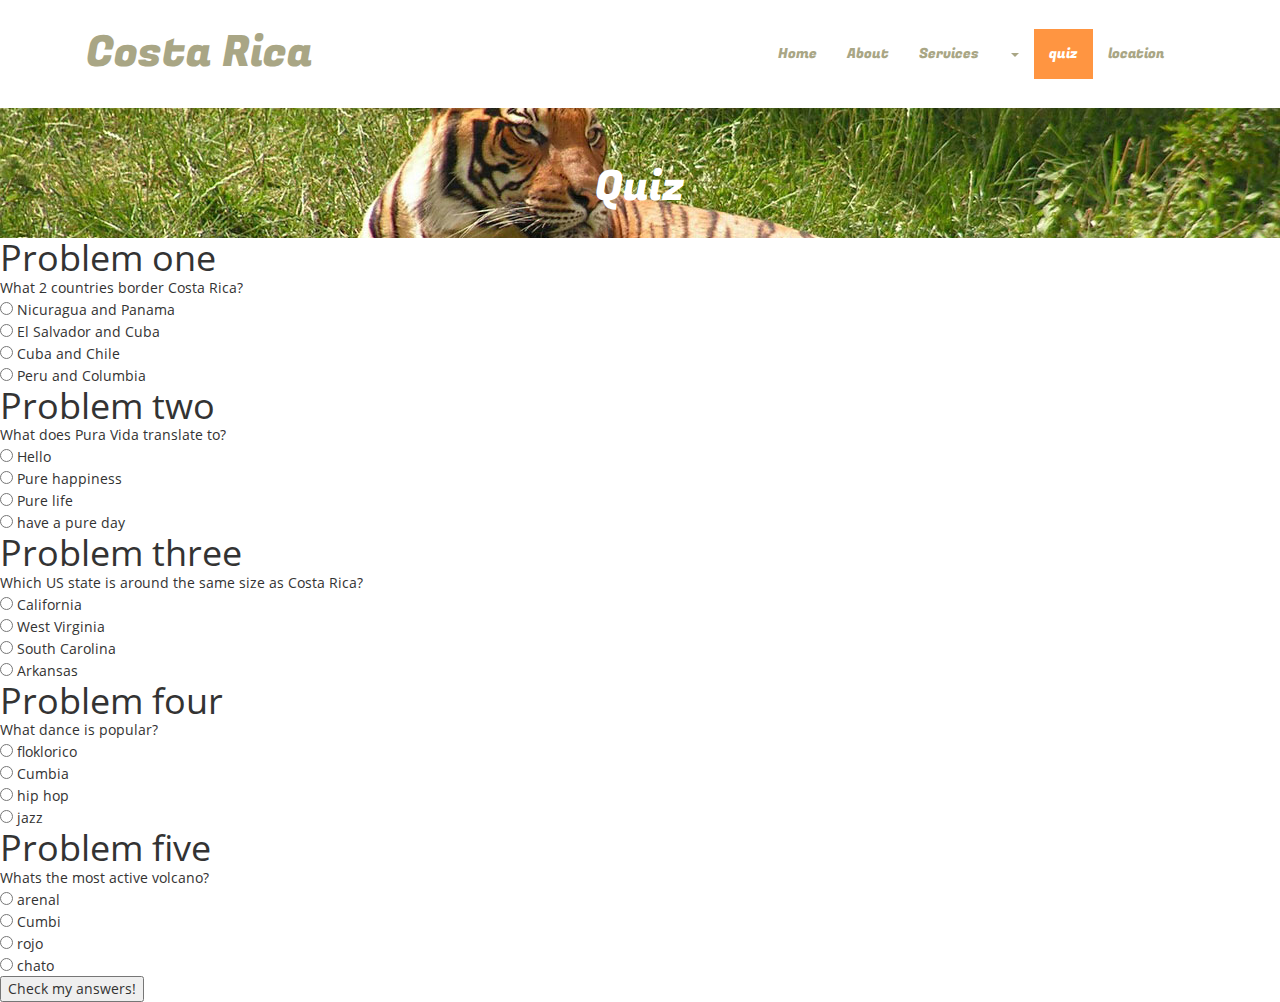
<file: web/codes.html>
<!--
Author: W3layouts
Author URL: http://w3layouts.com
License: Creative Commons Attribution 3.0 Unported
License URL: http://creativecommons.org/licenses/by/3.0/
-->
<!DOCTYPE HTML>
<html>
<head>
<title>Zoo Planet a Animals and Pets category Flat bootstrap Responsive  Website Template | Codes :: w3layouts</title>
<link href="css/bootstrap.css" rel="stylesheet" type="text/css" media="all">
<link href="css/style.css" rel="stylesheet" type="text/css" media="all" />
<meta name="viewport" content="width=device-width, initial-scale=1">
<meta http-equiv="Content-Type" content="text/html; charset=utf-8" />
<meta name="keywords" content="Zoo Planet Responsive web template, Bootstrap Web Templates, Flat Web Templates, Andriod Compatible web template, 
Smartphone Compatible web template, free webdesigns for Nokia, Samsung, LG, SonyErricsson, Motorola web design" />
<script type="application/x-javascript"> addEventListener("load", function() { setTimeout(hideURLbar, 0); }, false); function hideURLbar(){ window.scrollTo(0,1); } </script>
<script src="js/jquery-1.11.1.min.js"></script>
<script src="js/bootstrap.js"></script>
</head>
<body>
		<!--header-->
			<div class="header">
				<div class="container">
					<div class="header-top">
						<nav class="navbar navbar-default">
							<div class="container-fluid">
    <!-- Brand and toggle get grouped for better mobile display -->
								<div class="navbar-header">
									  <button type="button" class="navbar-toggle collapsed" data-toggle="collapse" data-target="#bs-example-navbar-collapse-1" aria-expanded="false">
											<span class="sr-only">Toggle navigation</span>
											<span class="icon-bar"></span>
											<span class="icon-bar"></span>
											<span class="icon-bar"></span>
									  </button>
									<div class="navbar-brand">
										<h1><a href="index.html">costa rica</a></h1>
									</div>
								</div>

    <!-- Collect the nav links, forms, and other content for toggling -->
							<div class="collapse navbar-collapse" id="bs-example-navbar-collapse-1">
							  <ul class="nav navbar-nav">
									<li><a href="index.html">Home <span class="sr-only">(current)</span></a></li>
									<li><a href="about.html">About</a></li>
									<li><a href="services.html">Services</a></li>
									<li class="dropdown">
										<a href="#" class="dropdown-toggle" data-toggle="dropdown" role="button" aria-haspopup="true" aria-expanded="false"> <span class="caret"></span></a>
								<ul class="dropdown-menu">
									<li><a href="gallery.html"></a></li>
									<li><a href="gallery.html"></a></li>
									<li><a href="gallery.html"></a></li>
								</ul>
									</li>
									<li class="active"><a href="codes.html">quiz</a></li>
									<li><a href="contact.html">location</a></li>
								</ul>
							  
							</div><!-- /.navbar-collapse -->
  </div><!-- /.container-fluid -->
						</nav>

					</div>
				</div>
			</div>
		<div class="banner-header">
			<div class="container">
				<h2>Quiz</h2>
			</div>
			</div>

<!--typography-page-->
     <h1>Problem one</h1>
    <p>What 2  countries border Costa Rica?</p>
    <div>
    <input type="radio" name="q1" value="a1"> Nicuragua and Panama <br>
    <input type="radio" name="q1" value="a2"> El Salvador and Cuba <br>
    <input type="radio" name="q1" value="a3"> Cuba and Chile <br>
    <input type="radio" name="q1" value="a4">  Peru and Columbia<br>
  </div>
    <h1>Problem two</h1>
    <p>What does Pura Vida translate to?</p>
    <div>
    <input type="radio" name="q2" value="a1"> Hello <br>
    <input type="radio" name="q2" value="a2"> Pure happiness <br>
    <input type="radio" name="q2" value="a3"> Pure life  <br>
    <input type="radio" name="q2" value="a4"> have a pure day<br>
        <h1>Problem three</h1>
    <p>  Which US state is around the same size as Costa Rica?</p>
        <div>
    <input type="radio" name="q3" value="a1"> California <br>
    <input type="radio" name="q3" value="a2"> West Virginia <br>
    <input type="radio" name="q3" value="a3"> South  Carolina <br>
    <input type="radio" name="q3" value="a4"> Arkansas<br>
  </div>
        <h1>Problem four</h1>
        <p>  What dance is  popular?</p>
        <div>
    <input type="radio" name="q4" value="a1"> floklorico<br>
    <input type="radio" name="q4" value="a2"> Cumbia <br>
    <input type="radio" name="q4" value="a3"> hip hop <br>
    <input type="radio" name="q4" value="a4"> jazz<br>
  </div>
        <h1>Problem five</h1>
                <p>  Whats the most active volcano?</p>
        <div>
    <input type="radio" name="q5" value="a1"> arenal<br>
    <input type="radio" name="q5" value="a2"> Cumbi<br>
    <input type="radio" name="q5" value="a3"> rojo <br>
    <input type="radio" name="q5" value="a4"> chato<br>
  </div>
  </div>
            <button onclick="checkAnswers()">Check my answers!</button>
    <script src="quiz.js"></script>
</file>
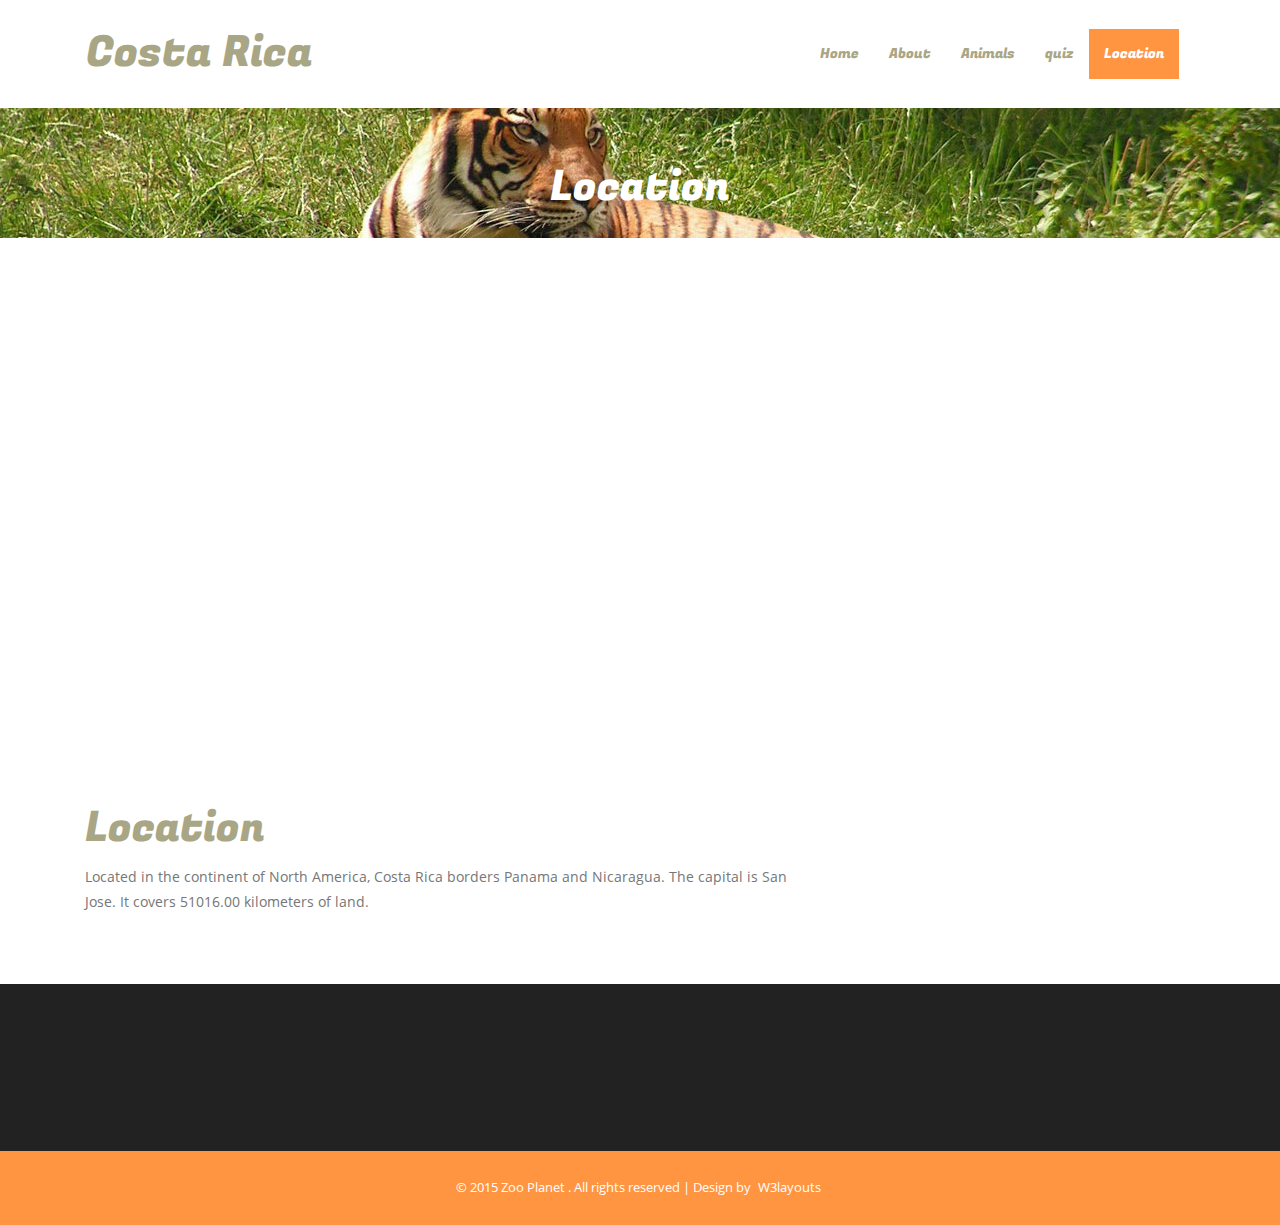
<file: web/contact.html>
<!--
Author: W3layouts
Author URL: http://w3layouts.com
License: Creative Commons Attribution 3.0 Unported
License URL: http://creativecommons.org/licenses/by/3.0/
-->
<!DOCTYPE HTML>
<html>
<head>
<title>Zoo Planet a Animals and Pets category Flat bootstrap Responsive  Website Template | Contact :: w3layouts</title>
<link href="css/bootstrap.css" rel="stylesheet" type="text/css" media="all">
<link href="css/style.css" rel="stylesheet" type="text/css" media="all" />
<meta name="viewport" content="width=device-width, initial-scale=1">
<meta http-equiv="Content-Type" content="text/html; charset=utf-8" />
<meta name="keywords" content="Zoo Planet Responsive web template, Bootstrap Web Templates, Flat Web Templates, Andriod Compatible web template, 
Smartphone Compatible web template, free webdesigns for Nokia, Samsung, LG, SonyErricsson, Motorola web design" />
<script type="application/x-javascript"> addEventListener("load", function() { setTimeout(hideURLbar, 0); }, false); function hideURLbar(){ window.scrollTo(0,1); } </script>
<script src="js/jquery-1.11.1.min.js"></script>
<script src="js/bootstrap.js"></script>
</head>
<body>
		<!--header-->
			<div class="header">
				<div class="container">
					<div class="header-top">
						<nav class="navbar navbar-default">
							<div class="container-fluid">
    <!-- Brand and toggle get grouped for better mobile display -->
								<div class="navbar-header">
									  <button type="button" class="navbar-toggle collapsed" data-toggle="collapse" data-target="#bs-example-navbar-collapse-1" aria-expanded="false">
											<span class="sr-only">Toggle navigation</span>
											<span class="icon-bar"></span>
											<span class="icon-bar"></span>
											<span class="icon-bar"></span>
									  </button>
									<div class="navbar-brand">
										<h1><a href="index.html">Costa Rica</a></h1>
									</div>
								</div>

    <!-- Collect the nav links, forms, and other content for toggling -->
							<div class="collapse navbar-collapse" id="bs-example-navbar-collapse-1">
							  <ul class="nav navbar-nav">
									<li><a href="index.html">Home <span class="sr-only">(current)</span></a></li>
									<li><a href="about.html">About</a></li>
									<li><a href="services.html">Animals</a></li>
									<li class="dropdown">

									</li>
									<li><a href="codes.html">quiz</a></li>
									<li class="active"><a href="contact.html">Location</a></li>
								</ul>
							  
							</div><!-- /.navbar-collapse -->
  </div><!-- /.container-fluid -->
						</nav>

					</div>
				</div>
				</div>
					
		<div class="banner-header">
			<div class="container">
				<h2>Location</h2>
			</div>
			</div>
	<!--header-->
	 <div class="content">
 		<div class="contact">
 			<div class="container">
		 			<div class="contact-map">
						<iframe src="https://www.google.com/maps/embed?pb=!1m18!1m12!1m3!1d4028086.626901184!2d-86.49871009048202!3d9.622938963640594!2m3!1f0!2f0!3f0!3m2!1i1024!2i768!4f13.1!3m3!1m2!1s0x8f92e56221acc925%3A0x6254f72535819a2b!2sCosta+Rica!5e0!3m2!1sen!2sus!4v1494434233826" width="600" height="450" frameborder="0" style="border:0" allowfullscreen></iframe>
					</div>
				<div class="contact_top">
			 		<div class="col-md-8 contact_left">
			 			<h3>Location</h3>
			 			<p>Located in the continent of North America, Costa Rica borders Panama and Nicaragua. The capital is San Jose. It covers 51016.00 kilometers of land. </p>
					  <form>
						 <div class="form_details">
		
							  <div class="clearfix"> </div>
							 	 <div class="sub-button">
							  		
								 </div>
						  </div>
						  </form>
				 </div>
			    <div class="col-md-4 company-right">
					   <div class="company_ad">
							<h3></h3>
							 <p></p>
			      			<address>
	 							 <p> <a href="mailto:example@mail.com"></a></p>
								 <p></p>
								 <p></p>
								 <p></p>
							</address>
						</div>
				</div>	
				<div class="clearfix"> </div>
			</div>
		</div>
	</div>
	<!--specials-->
				<div class="specials-section">
					<div class="container">
						<div class="specials-grids">
							<div class="col-md-3 specials1">
								<h3></h3>
									<p></p>
									<p></p>
									<p></p>
									<p></p>
							</div>
							<div class="col-md-3 specials1">
								<h3> </h3>
								<ul>
									<li><a href="about.html"></a></li>
									<li><a href="#"></a></li>
									<li><a href="#"></a></li>
									<li><a href="contact.html"></a></li>
								</ul>
							</div>
							<div class="col-md-3 specials1">
								<h3></h3>
								<address>
									<p></p>
									<p></p>
									<p></p>
									<p></p>
									<p> <a> </a></p>
								</address>
							</div>
							<div class="col-md-3 specials1">
								<h3></h3>
								<ul>
									<li><a href="#"></a></li>
									<li><a href="#"></a></li>
									<li><a href="#"></a></li>
									<li><a href="#"></a></li>
								</ul>
							</div>
							<div class="clearfix"></div>
						</div>
					</div>
				</div>
			</div>
			<!--footer-->
			<div class="footer-section">
				<div class="container">
					<div class="footer-top">
						<p>&copy; 2015 Zoo Planet . All rights reserved | Design by <a href="http://w3layouts.com">W3layouts</a></p>
					</div>
				</div>
			</div>
</body>
</html>
</file>
<file: web/css/style.css>
/*--
Author: W3layouts
Author URL: http://w3layouts.com
License: Creative Commons Attribution 3.0 Unported
License URL: http://creativecommons.org/licenses/by/3.0/
--*/
@font-face {
    font-family: 'FugazOne-Regular';
    src:url(../fonts/FugazOne-Regular.ttf) format('truetype');
}
@font-face {
    font-family: 'OpenSans-Regular';
    src:url(../fonts/OpenSans-Regular.ttf) format('truetype');
}
body a{
    transition:0.5s all;
	-webkit-transition:0.5s all;
	-moz-transition:0.5s all;
	-o-transition:0.5s all;
	-ms-transition:0.5s all;
}
input[type="button"]{
	transition:0.5s all;
	-webkit-transition:0.5s all;
	-moz-transition:0.5s all;
	-o-transition:0.5s all;
	-ms-transition:0.5s all;
}

h1,h2,h3,h4,h5,h6{
	padding:0 0;
	margin:0 0;
}
p{
	padding:0 0;
	margin:0 0;
}
ul{
	padding:0 0;
	margin:0 0;	
}
body{
	padding:0 0;
	margin:0 0; 
	font-family: 'OpenSans-Regular'
}
.header-top {
    padding: 2em 0;
	background-color: #fff;
}
.navbar-brand {
    float: left;
	margin-left: 0.8em;
}
.navbar-nav {
    float: right;
    margin: 0;
}
.top-menu ul li {
    display: inline-block;
    margin: 0.8em 1em;
}
.navbar-brand h1 a {
    text-decoration: none;
	color:#a9a685;
	font-size: 1.2em;
    font-family: 'FugazOne-Regular';
    text-transform: capitalize;
}
.navbar-default .navbar-nav > li > a {
    color: #a9a685;
    font-family: 'FugazOne-Regular';
}
.navbar-default .navbar-nav > li > a:hover, .navbar-default .navbar-nav > li > a:focus {
    color: #a9a685;
    background-color: transparent;
}
.navbar-default .navbar-nav > .active > a, .navbar-default .navbar-nav > .active > a:hover, .navbar-default .navbar-nav > .active > a:focus {
    color: #fff;
    background-color: #ff9541;
}
.dropdown-menu > li > a:hover, .dropdown-menu > li > a:focus {
    color: #fff;
    text-decoration: none;
    background-color: #ff9541;
}
.navbar {
    position: relative;
    min-height: 50px;
    margin-bottom: 0;
    border: 1px solid transparent;
}
.navbar-brand {
    float: left;
    height: 0px;
    padding: 0px 15px;
    font-size: 18px;
    line-height: 20px;
}
.navbar-default .navbar-nav > .open > a, .navbar-default .navbar-nav > .open > a:hover, .navbar-default .navbar-nav > .open > a:focus {
    color: #fff;
    background-color: #ff9541;
}
.dropdown-menu > li > a {
    display: block;
    padding: 10px 20px;
	font-family: 'FugazOne-Regular';
	color: #a9a685;
}
.dropdown-menu {
    min-width: 150px;
    padding: 0px 0;
    border: 1px solid #fff;
}
.navbar-default {
     border-color: #fff!important;
    background-color: #fff;
}
.header-banner {
    background: url(http://wikitravel.org/upload/shared//thumb/6/65/Tucan_in_Costa_Rica_2.png/390px-Tucan_in_Costa_Rica_2.png) no-repeat 0px 0px;
    background-size: cover;
    min-height: 712px;
	text-align: center;
	    padding: 18em 0px 0;
}
.banner-grids {
   background-color: #a9a685;
    margin-top: 13.8em;
}
.banner-grid h4 {
    font-size: 1.5em;
    color: #fff;
	font-family: 'FugazOne-Regular';
}
.head-banner {
    margin: 0 auto;
    width: 63%;
}
.banner-grid p {
    font-size: 1em;
    color: #fff;
	line-height:1.8em;
	padding: 0.5em 0 0;
}
.head-banner h3 {
    font-size: 3em;
    color: #fff;
	font-family: 'FugazOne-Regular';
}
.head-banner p{
     font-size: 1em;
    color: #fff;
	line-height:1.8em;
	padding: 0.5em 0 0;
}
.welcome {
    padding: 4em 0;
    text-align: center;
}
.banner-grid {
    padding: 3em;
}
.welcome h2 {
    font-size: 3em;
    text-transform: capitalize;
    font-family: 'FugazOne-Regular';
    color: #a9a685;
}
.wel-info h4 {
    font-size: 1.5em;
    color:#fff;
	font-family: 'FugazOne-Regular';
}
.wel-info {
    background-color: #ff9541;
    padding: 2em;
}
.wel-info p {
    font-size: 1em;
	line-height:1.8em;	
	color:#fff;
    margin-top: 0.5em;
}
.wel-info:hover {
    background-color: #a9a685;
    padding: 2em;
}
.welcome-grid img {
    width: 100%;
}
.welcome-grids {
    margin-top: 3em;
}
.feature {
    text-align: center;
    padding: 4em 0;
    background-color: #eee;
}
.feature h3 {
    font-size: 3em;
    text-transform: capitalize;
    font-family: 'FugazOne-Regular';
    color: #a9a685;
}
.feature-grid h4 {
    font-size: 1.5em;
    color: #ff9541;
    font-family: 'FugazOne-Regular';
    margin: 0.8em 0 0.5em;
}
.feature-grid p{
	font-size:1em;
	line-height:1.8em;
	color:#777;
}
span.glyphicon.glyphicon-camera {
    font-size: 2em;
    border: 2px solid #a9a685;
    padding: 1em;
    color: #ff9541;
}
span.glyphicon.glyphicon-camera:hover {
    border: 2px dotted #ff9541;
}
span.glyphicon.glyphicon-facetime-video  {
    border: 2px solid #a9a685;
    padding: 1em;
    color: #ff9541;
	  font-size: 2em;
}
span.glyphicon.glyphicon-facetime-video:hover {
    border: 2px dotted #ff9541;
}
span.glyphicon.glyphicon-user {
    font-size: 2em;
    border: 2px solid #a9a685;
    padding: 1em;
    color: #ff9541;
}
span.glyphicon.glyphicon-user:hover {
    border: 2px dotted #ff9541;
}
.feature-grid h4 {
    font-size: 1.5em;
    color: #ff9541;
    font-family: 'FugazOne-Regular';
    margin: 0.8em 0 0.5em;
}
.feature-grids {
    margin-top: 3em;
}
/*--clients--*/
.animals {
  padding: 4em 0;
  text-align: center;
}
#flexiselDemo1, #flexiselDemo2, #flexiselDemo3 {
	display: none;
}
.clients {
  margin-top: 3em;
}
.animals h3 {
	font-size: 3em;
    text-transform: capitalize;
    font-family: 'FugazOne-Regular';
    color: #a9a685;
}
.nbs-flexisel-container {
	position: relative;
	max-width: 100%;
}
.nbs-flexisel-ul {
	position: relative;
	width: 9999px;
	margin: 0px;
	padding: 0px;
	list-style-type: none;
	text-align: center;
}
.nbs-flexisel-inner {
	overflow: hidden;
}
.nbs-flexisel-item {
	float: left;
	margin: 0px;
	padding: 0px;
	cursor: pointer;
	position: relative;
	line-height: 0px;
}
.nbs-flexisel-item > img {
	
	cursor: pointer;
	position: relative;
     width:100%;
	height:100%;
}
.testimonials {
    padding: 4em 0;
	text-align:center;
	background: url(../images/banner2.jpg) no-repeat 0px 0px;
    min-height: 307px;
    background-size: cover;
}
.testimonials h3 {
   font-size: 3em;
    text-transform: capitalize;
    font-family: 'FugazOne-Regular';
    color: #fff;
	margin-bottom: 0.5em;
}
.testimonials p {
    font-size: 1em;
    line-height: 1.8em;
    color: #fff;
    width: 56%;
    margin: 0 auto;
    background: url(../images/quote.png) no-repeat 0px 0px;
    padding-left: 3em;
}
.testimonials h4 {
    font-size: 1.5em;
    font-family: 'FugazOne-Regular';
    text-transform: capitalize;
	color: #ff9541;
	margin-top: 1em;
}
.testimonials h4 a {
    text-decoration: none;
    color: #ff9541;
}
.events {
    padding: 4em 0;
   text-align:center;
   background-color: #eee;
}
.events h3 {
	font-size: 3em;
    text-transform: capitalize;
    font-family: 'FugazOne-Regular';
    color: #a9a685;
}
.event-grid1 h4 {
    font-size: 1.5em;
   color: #ff9541;
    font-family: 'FugazOne-Regular';
    text-align: left;
}
.event-grid1 h5 {
	font-size: 1.2em;
    text-align: left;
    padding: 0.8em 0;
    color: #222;
}
.event-grid1 p {
    font-size: 1em;
    color: #777;
    line-height: 1.8em;
    text-align: left;
}
.events-grids {
    margin-top: 3em;
}
.specials-section {
  padding: 4em 0;
  background: #222;
}
.specials-section h3 {
	font-size: 3em;
    text-transform: capitalize;
    font-family: 'FugazOne-Regular';
    color: #fff;
    margin-bottom: 0.5em;
}
.specialsl li {
  list-style: none;
}
.specials1 p {
  font-size: 1em;
  line-height: 2em;
  color: #999;
}
.specials1 ul li{
  list-style-type: none;
   padding: 0.3em 0;
}
.specials1 p a {
    color: #999;
}
.specials1 ul li  a{
  font-size: 0.965em;
  text-decoration: none;
  line-height: 1.8em;
  color: #999;
  list-style: none;
  text-transform: capitalize;
}
.specials1 ul li a:hover {
  color:#ff9541;
}
.footer-section{
	padding:2em 0;
	text-align:center;
	background: #ff9541;
}
.footer-top p {
	font-size: 0.9em;
	color: #fff;
	font-weight: 400;
}
.footer-top  a {
	font-size: 1em;
	color:#fff;
	font-weight: 400;
	text-transform: capitalize;
}
.footer-top a:hover {
	color: #1B1B1B;
}
.footer-top a {
	margin: 0 0.3em
}
#toTop {
	display: none;
	text-decoration: none;
	position: fixed;
	bottom: 10px;
	right: 10px;
	overflow: hidden;
	width: 48px;
	height: 48px;
	border: none;
	text-indent: 100%;
	background: url("../images/move-top.png") no-repeat 0px 0px;
}
/*--about--*/
.banner-header {
  background: url("../images/banner1.jpg")no-repeat 0px 0px;
  background-size: cover;
  min-height: 140px;
  text-align:center;
   padding: 4em 0 0;
}
.banner-header h2 {
 font-size: 3em;
    text-transform: capitalize;
    font-family: 'FugazOne-Regular';
    color: #fff;
  
}
.about-section {
  padding: 4em 0;
}
.about-grid h3{
	font-size: 3em;
    text-transform: capitalize;
    font-family: 'FugazOne-Regular';
    margin-bottom: 0.5em;
	color: #a9a685;
}
.about-grid h4 {
  font-size: 1.5em;
    color: #ff9541;
    font-family: 'FugazOne-Regular';
	margin-bottom: 0.5em;
}
.about-grid p {
  font-size: 1em;
  color: #777;
  line-height:1.8em;
  }
.about1 {
  margin: 1.5em 0;
}
.history1 {
  margin: 1.5em 0;
}
.history3 {
  margin: 1.5em 0 0;
}
.trend ul li {
  list-style: none;
}
.trend {
  margin-top: 2em;
}
.trend ul li a {
 font-size: 1em;
  text-decoration: none;
  line-height: 2.5em;
  color: #777;
  list-style: none;
 }
.trend ul li a:hover {
  color: #ff9541;
}
.ourteam {
  padding: 0 0 4em;
}
.history h5,.history1 h5,.history2 h5,.history3 h5 {
  font-size: 1.1em;
    color: #ff9541;
	margin-bottom: 0.5em;
	font-family: 'FugazOne-Regular'
}
.ourteam h3{
	font-size: 3em;
    text-transform: capitalize;
    font-family: 'FugazOne-Regular';
	text-align:center;
	color: #a9a685;
}
.trend ul li a {
    font-size: 0.965em;
}
.team-grid h4{
  font-size: 1.5em;
    color: #ff9541;
    font-family: 'FugazOne-Regular';
	    margin: 0.6em 0 0.3em;
}
.team-grid p {
  font-size: 1em;
  color: #555;
  text-align: left;
    line-height: 1.8em;
 }
.team-grids {
  margin-top: 3em;
}
.advantages {
  text-align: center;
  padding: 1em 0 4em;
}
.left-grid {
  float: left;
  width: 21%;
  margin-right: 2%;
}
.right-grid {
  float: left;
  width: 77%;
}
.left-grid p {
  background-color: #eee;
  color: #a9a685;
  background: #ECECEC;
  width: 60px;
  height: 60px;
  font-size: 1.5em;
  margin: 0;
  border-radius: 50%;
  text-align: center;
  padding-top: 0.6em;
}
.advantages h3 {
  font-size: 3em;
    text-transform: capitalize;
    font-family: 'FugazOne-Regular';
	text-align:center;
	color: #a9a685;
}
.advantages-grids {
  margin-top: 3em;
}
.right-grid h4 {
      font-size: 1.5em;
    color: #ff9541;
    font-family: 'FugazOne-Regular';
    margin: 0em 0 0.5em;
}
.right-grid p {
  font-size: 1em;
  color: #999;
  line-height: 1.8em;
}
/*--about--*/
/*-- services --*/
.services-section {
    padding: 4em 0;
    text-align: center;
}
.services-grid h4{
    font-size: 1.5em;
    color: #ff9541;
    font-family: 'FugazOne-Regular';
	margin-bottom:0.5em;
  }
.services-grid p {
  font-size: 1em;
  color: #999;
   line-height: 2em;
 }
.services-info {
    border-bottom: 2px solid#a9a685;
    border-left: 2px solid #a9a685;
    border-right: 2px solid #a9a685;
    padding: 2em 1em;
}
.services-info:hover {
    border-bottom: 2px solid#ff9541;
    border-left: 2px solid #ff9541;
    border-right: 2px solid #ff9541;
    padding: 2em 1em;
}
/*-- gallery --*/
.gallery-section{
	padding:4em 0;
	text-align: center;
}
.gallery-grid {
  padding: 1em;
}
a.mask {
  text-decoration: none;
  overflow: hidden;
  display: block;
}
img.zoom-img {
  -webkit-transform: scale(1, 1);
  -webkit-transition-timing-function: ease-out;
  -webkit-transition-duration: 250ms;
  -moz-transform: scale(1, 1);
  -moz-transition-timing-function: ease-out;
  -moz-transition-duration: 250ms;
}
img.zoom-img:hover {
  -webkit-transform: scale(1.1);
  -webkit-transition-timing-function: ease-out;
  -webkit-transition-duration: 750ms;
  -moz-transform: scale(1.1);
  -moz-transition-timing-function: ease-out;
  -moz-transition-duration: 750ms;
  overflow: hidden;
}
/*-- gallery --*/
/*-- Typography --*/
.typo {
  padding: 4em 0;
}
.typo table {
    margin-top: 2em;
}
.show-grid [class^=col-] {
    background: #fff;
  text-align: center;
  margin-bottom: 10px;
  line-height: 2em;
  border: 10px solid #f0f0f0;
}
.show-grid [class*="col-"]:hover {
  background: #e0e0e0;
}
.grid_3{
	margin-bottom:2em;
}
.xs h3, h3.m_1{
	color:#000;
	font-size:1.7em;
	font-weight:300;
	margin-bottom: 1em;
}
.grid_3 p{
  color: #777;
  font-size: 0.85em;
  margin-bottom: 1em;
  font-weight: 300;
}
.grid_4{
	background:none;
	margin-top:50px;
}
.label {
  font-weight: 300 !important;
  border-radius:4px;
}  

.grid_5 h3, .grid_5 h2, .grid_5 h1, .grid_5 h4, .grid_5 h5{
	margin-bottom:1em;
}
.table > thead > tr > th, .table > tbody > tr > th, .table > tfoot > tr > th, .table > thead > tr > td, .table > tbody > tr > td, .table > tfoot > tr > td {
  border-top: none !important;
}
.tab-content > .active {
  display: block;
  visibility: visible;
}
/*--//Typography --*/
/**contact**/
.contact-map iframe {
	min-height:380px;
	width: 100%;
	border: none;
}
.contact {
  padding: 4em 0
  
}
.contact_top {
	padding:4em 0 0em 0;
}
.contact-top h3 {
	font-size: 3.5em;
	color: #652840;
	font-family: 'Sail-Regular';
	text-transform: capitalize;
}
.contact_left p{
	color:#777;
	font-size:1em;
	line-height:1.8em;
	margin-bottom: 1em;
}
.form_details input[type="text"], .form_details textarea {
	padding: 11px;
	width: 51%;
	font-size: 1em;
	margin: 10px 0px;
	border:1px solid #bbb;
	color: #bbb;
	background: none;
	-webkit-appearance: none;
	float: left;
	outline: none;
	font-weight:400;
	border-radius: 0.3em;
	-webkit-border-radius: 0.3em;
	-o-border-radius: 0.3em;
	-moz-border-radius: 0.3em;
}
.form_details textarea {
	height:200px;
	resize:none;
	width:80%;
}
.form_details input[type="submit"] {
	margin-top:1em;
	color: #fff;
	font-size: 1em;
	padding: 0.7em 1em;
	-webkit-appearance:none;
	text-transform: uppercase;
	display: inline-block;
	-webkit-transition: all 0.3s ease-out;
	-moz-transition: all 0.3s ease-out;
	-ms-transition: all 0.3s ease-out;
	-o-transition: all 0.3s ease-out;
	transition: all 0.3s ease-out;
	font-weight:400;
	border: none;
	text-transform:uppercase;
	outline: none;
	cursor: pointer;
	width:20%;
	background:#a9a685;
	border-radius: 0.3em;
	-webkit-border-radius: 0.3em;
	-o-border-radius: 0.3em;
	-moz-border-radius: 0.3em;
}
.form_details input[type="submit"]:hover {
 	text-decoration: none;
	color: #fff;
	background:#ff9541;
}
.contact_left h3,.company_ad h3 {
    font-size: 3em;
    text-transform: capitalize;
    font-family: 'FugazOne-Regular';
    color: #a9a685;
	margin-bottom: 0.3em;
 }
 .company_ad p {
  font-size: 1em;
   color: #777;
  line-height: 1.8em;
 }
 .company_ad a {
    color: #777;
}
		/**Responsive**/
@media(max-width:1440px){
.header-banner {
    min-height: 634px;
    padding: 16em 0 0;
}
.banner-grids {
    margin-top: 10.2em;
}
.banner-header {
    min-height: 130px;
}
}
@media (max-width: 1366px){
.header-banner {
    min-height: 600px;
    padding: 15em 0 0;
}
.banner-grids {
    margin-top: 8.8em;
}
}
@media (max-width: 1280px){
.header-banner {
    min-height: 562px;
    padding: 12em 0 0;
}
.banner-grids {
    margin-top: 9.1em;
}
}
@media (max-width: 1080px){
.head-banner {
    margin: 0 auto;
    width: 77%;
}
.header-banner {
    min-height: 453px;
    padding: 8em 0 0;
}
.banner-grids {
    margin-top: 5.5em;
}
.banner-header {
    min-height: 105px;
    padding: 3em 0 0;
}
.banner-grid {
    padding: 2.5em;
}
.welcome h2,.banner-header h2 {
    font-size: 2.5em;
}
.head-banner h3,.feature h3,.animals h3 ,.testimonials h3,.events h3,.specials-section h3,.about-grid h3, .ourteam h3,.advantages h3,.contact_left h3, .company_ad h3{
    font-size: 2.5em;
}
.banner-grid h4,.wel-info h4,.feature-grid h4 ,.testimonials h4,.event-grid1 h4,.about-grid h4,.team-grid h4,.right-grid h4,.services-grid h4{
    font-size: 1.4em;
}
.head-banner p,.banner-grid p,.wel-info p,.feature-grid p,.testimonials p ,.event-grid1 p,.specials1 p,.about-grid p,.team-grid p,.right-grid p,.services-grid p,.contact_left p,.company_ad p{
    font-size: 0.965em;
}
.specials1 ul li a {
    font-size: 0.96em;
}
.wel-info {
    padding: 1.5em;
}
.wel-info:hover {
    padding: 1.5em;
}
.testimonials p {
    width: 58%;
}
.event-grid1 h5 {
    font-size: 1.1em;
}
.history h5, .history1 h5, .history2 h5, .history3 h5 {
    font-size: 1em;
}
.contact-map iframe {
    min-height: 360px;
}
.form_details input[type="submit"] {
	font-size: 0.965em;
    width: 22%;
}
}
@media (max-width: 991px){
.navbar-brand h1 a {
   font-size: 1em;
}
.nav > li > a {
   padding: 10px 10px;
}
.navbar-nav {
    margin:4px 0 0;
}
.navbar-brand {
    padding: 0px 30px;
}	
.welcome h2,.banner-header h2 {
    font-size: 2em;
}
.head-banner h3,.feature h3,.animals h3 ,.testimonials h3,.events h3,.specials-section h3,.about-grid h3, .ourteam h3,.advantages h3,.contact_left h3, .company_ad h3{
    font-size: 2em;
}
.banner-grid h4,.wel-info h4,.feature-grid h4 ,.testimonials h4,.event-grid1 h4,.about-grid h4,.team-grid h4,.services-grid h4{
    font-size: 1.25em;
}
.head-banner p,.banner-grid p,.wel-info p,.feature-grid p,.testimonials p ,.event-grid1 p,.specials1 p,.about-grid p,.team-grid p,.right-grid p,.services-grid p,.contact_left p,.company_ad p{
    font-size: 0.95em;
}
.specials1 ul li a {
    font-size: 0.95em;
}
.trend ul li a {
    font-size: 0.95em;
}
.banner-grid {
    float: left;
    width: 50%;
}
.header-banner {
    min-height: 350px;
    padding: 7em 0 0;
}
.banner-grid {
    padding: 1.5em;
}
.banner-grids {
    margin-top: 2.4em;
}
.welcome,.feature,.animals,.testimonials,.events,.specials-section,.about-section,.services-section,.gallery-section,.typo,.contact {
    padding: 3em 0;
}
.welcome-grid {
    float: left;
    width: 25%;
}
.specials1 {
    float: left;
    width: 50%;
}
.specials1:nth-child(3) {
    margin-top: 1em;
}
.specials1:nth-child(4) {
    margin-top: 1em;
}
.wel-info {
    padding: 1em;
}
.wel-info:hover {
    padding: 1em;
}
.welcome-grid {
    float: left;
    width: 50%;
}
.welcome-grid:nth-child(3) {
    margin-top: 1em;
}
.welcome-grid:nth-child(4) {
    margin-top: 1em;
}
.feature-grid {
    float: left;
    width: 33.3%;
}
.testimonials p {
    width: 74%;
}
.event-grid {
    float: left;
    width: 25%;
}
.event-grid1 {
    float: left;
    width: 25%;
	padding: 0;
}
.testimonials {
    min-height: 269px;
}
.about-grid {
    float: left;
    width: 33.3%;
}
.history h5, .history1 h5, .history2 h5, .history3 h5 {
    font-size: 0.95em;
}
.team-grid {
    float: left;
    width: 25%;
}
.ourteam {
    padding: 0 0 3em;
}
.advantage-grid {
  float: left;
  width: 33.3%;
}
.right-grid h4{
	font-size:1.25em;
	line-height:1.5em;
}

.left-grid p {
  width: 50px;
  height: 50px;
  font-size: 1.3em;
}
.advantages {
    text-align: center;
    padding: 1em 0 3em;
}
.services-grid {
    float: left;
    width: 25%;
}
.services-info {
    padding: 1em 1em;
}
.services-info:hover {
   padding: 1em 1em;
}
.services-grid img {
    width: 100%;
}
.services-grid {
    float: left;
    width: 50%;
}
.services-grid:nth-child(3) {
    margin-top: 1em;
}
.services-grid:nth-child(4) {
    margin-top: 1em;
}
.gallery-grid {
    float: left;
    width: 33.3%;
}
.banner-header {
    min-height: 78px;
    padding: 2.2em 0 0;

}
.grid_4 {
    background: none;
    margin-top: 24px;
}
.label {
   font-size: 55%;
}
.grid_5 {
  background: none;
  padding: 0em 0;
}
.contact-map iframe {
    min-height: 310px;
}

.contact_top {
    padding: 3em 0 0em 0;
}
.contact_left {
    float: left;
    width: 60%;
}
.company-right {
    float: left;
    width: 40%;
}
.form_details input[type="text"], .form_details textarea {
    padding: 10px;
    width: 81%;
	font-size: 0.95em;
}
.form_details textarea {
    height: 160px;
    resize: none;
    width: 81%;
}
.form_details input[type="submit"] {
    font-size: 0.95em;
    width: 31%;
}
}
@media (max-width: 640px){
.navbar-nav {
    float: none;
    margin: 0;
    text-align: center;
}
.navbar-default .navbar-collapse, .navbar-default .navbar-form {
    border-color: #fff;
}
.navbar-default .navbar-toggle:hover, .navbar-default .navbar-toggle:focus {
    background-color: #ff9541;
}
.navbar-default .navbar-toggle {
    border-color: #fff;
	background-color: #ff9541;
}
.navbar-default .navbar-toggle .icon-bar {
    background-color: #fff;
}
.navbar-brand {
    padding: 0px 0px;
}
.header-top {
    padding: 1em 0;
}
.head-banner h3, .feature h3, .animals h3, .testimonials h3, .events h3, .specials-section h3, .about-grid h3, .ourteam h3, .advantages h3, .contact_left h3, .company_ad h3 {
    font-size: 1.8em;
}
.header-banner {
    min-height: 324px;
    padding: 4em 0 0;
}
.head-banner {
    margin: 0 auto;
    width: 89%;
}
.banner-grids {
    margin-top: 2.1em;
}
.banner-grid h4, .wel-info h4, .feature-grid h4, .testimonials h4, .event-grid1 h4, .about-grid h4, .team-grid h4, .services-grid h4 {
    font-size: 1.2em;
}
.welcome h2, .banner-header h2 {
    font-size: 1.8em;
}
.welcome-grids,.feature-grids,.clients,.events-grids,.team-grids,.advantages-grids {
    margin-top: 2em;
}

.testimonials p {
    width: 90%;
}
.advantage-grid {
    width: 100%;
    margin-top: 1em;
}
.right-grid h4 {
    text-align: left;
}
.right-grid p {
    text-align: left;
}
.left-grid {
    float: left;
    width: 10%;
    margin-right: 2%;
}
.right-grid {
    float: left;
    width: 88%;
}
.event-grid {
    float: left;
    width: 50%;
}
.event-grid1 {
    float: left;
    width: 50%;
	margin-bottom: 6em;
}
.banner-header {
    min-height: 65px;
    padding: 1.8em 0 0;
}
.about-grid img {
    width: 100%;
}
.about-grid {
    width: 100%;
}
.trend {
    margin-top: 1em;
}
.trend ul li a {
    line-height: 2;
}
.about-grid:nth-child(2) {
    margin-top: 1em;
}
.about-grid:nth-child(3) {
    margin-top: 1em;
}
.team-grid {
    float: left;
    width: 50%;
}
.team-grid:nth-child(3) {
    margin-top: 1em;
}
.team-grid:nth-child(4) {
    margin-top: 1em;
}
.grid_4 {
    background: none;
    margin-top: 0px;
}
.label {
    display: inline;
    padding: .2em .6em .3em;
    font-size: 50%;
}
.typo table {
    margin-top: 1em;
}
.contact-map iframe {
    min-height: 260px;
}
.form_details input[type="submit"] {
    width: 37%;
}
}
@media (max-width: 480px){
.navbar-brand h1 a {
    font-size: 0.9em;
}
.header-banner {
    background: url(../images/banner.jpg) no-repeat -180px 0px;
    background-size: cover;
}
.head-banner {
    margin: 0 auto;
    width: 100%;
}
.head-banner h3, .feature h3, .animals h3, .testimonials h3, .events h3, .specials-section h3, .about-grid h3, .ourteam h3, .advantages h3, .contact_left h3, .company_ad h3 {
    font-size: 1.7em;
}
.banner-grid h4, .wel-info h4, .feature-grid h4, .testimonials h4, .event-grid1 h4, .about-grid h4, .team-grid h4, .services-grid h4 {
    font-size: 1.15em;
}
.head-banner p, .banner-grid p, .wel-info p, .feature-grid p, .testimonials p, .event-grid1 p, .specials1 p, .about-grid p, .team-grid p, .right-grid p, .services-grid p, .contact_left p, .company_ad p {
    font-size: 0.92em;
}
.banner-grid {
    padding: 1em;
}
.welcome, .feature, .animals, .testimonials, .events, .specials-section, .about-section, .services-section, .gallery-section, .typo, .contact {
    padding: 2em 0;
}
.welcome h2, .banner-header h2 {
    font-size: 1.7em;
}
.feature-grid {
    float: left;
    width: 100%;
}
span.glyphicon.glyphicon-camera {
    font-size: 1.5em;
}

span.glyphicon.glyphicon-facetime-video{
    font-size: 1.5em;
}
span.glyphicon.glyphicon-user {
    font-size: 1.5em;
}
.feature-grid:nth-child(2) {
    margin: 1em 0;
}
.event-grid1 {
    margin-bottom: 1em;
}
.testimonials p {
    width: 100%;
}
.testimonials {
	background: url(../images/banner2.jpg) no-repeat -200px 0px;
	background-size: cover;
}
.left-grid {
    float: left;
    width: 20%;
    margin-right: 2%;
}
.right-grid {
    float: left;
    width: 77%;
}
.banner-header {
    min-height: 50px;
    padding: 1.2em 0 0;
}
.typo h1 {
    font-size: 28px;
}
.typo h2 {
    font-size: 26px;
}
.grid_5 h3, .grid_5 h2, .grid_5 h1, .grid_5 h4, .grid_5 h5 {
    margin-bottom: 0.5em;
}
.label {
    padding: .2em .6em .3em;
    font-size: 49%;
}
.pagination-lg > li > a, .pagination-lg > li > span {
    padding: 10px 16px;
    font-size: 10px;
}
.grid_4 {
    margin-top: 25px;
}
.contact_left {
    width: 100%;
}
.company-right {
    width: 100%;
	margin-top:1em;
}
.form_details input[type="text"], .form_details textarea {
    width: 100%;
}
address {
    margin-bottom: 0;
}
.form_details input[type="submit"] {
    width: 29%;
}
}
@media (max-width: 320px){
.header-banner {
    background: url(../images/banner.jpg) no-repeat -644px 0px;
    background-size: cover;
	padding: 2em 0 0;
}
.container-fluid {
    padding-right: 0;
    padding-left: 0;
    margin-right: auto;
    margin-left: auto;
}
.header-top {
    padding: 0.5em 0;
}
.navbar-brand h1 a {
    font-size: 0.8em;
}
.banner-grid {
    width: 100%;
}
.welcome-grid {
    padding: 0;
    width: 100%;
}
.welcome-grid:nth-child(2) {
    margin-top: 1em;
}
.feature h3, .animals h3, .testimonials h3, .events h3, .specials-section h3, .about-grid h3, .ourteam h3, .advantages h3, .contact_left h3, .company_ad h3 {
    font-size: 1.5em;
}
.head-banner h3{
 font-size: 1.7em;
}
.welcome, .feature, .animals, .testimonials, .events, .specials-section, .about-section, .services-section, .gallery-section, .typo, .contact {
    padding: 1em 0;
}
.banner-grid h4, .wel-info h4, .feature-grid h4, .testimonials h4, .event-grid1 h4, .about-grid h4, .team-grid h4, .services-grid h4 {
    font-size: 1.2em;
}
.trend ul li a {
    font-size: 0.92em;
}
.feature-grid {
    padding: 0;
}
.event-grid1 h5 {
    padding: 0.5em 0;
    font-size: 1em;
}
.welcome-grids, .feature-grids, .clients, .events-grids, .team-grids, .advantages-grids {
    margin-top: 1em;
}
.testimonials {
    background: url(../images/banner2.jpg) no-repeat -390px 0px;
    background-size: cover;
}
.event-grid {
    width: 100%;
    padding: 0;
}
.event-grid1 {
    width: 100%;
    padding: 0;
	margin-top: 1em;
}
.specials1 {
    width: 100%;
    padding: 0;
}
.specials1:nth-child(2) {
    margin-top: 1em;
}
.footer-section {
    padding: 1em 0;
}
.about-grid {
    padding: 0;
}
.team-grid {
    width: 100%;
}
.team-grid:nth-child(2) {
    margin-top: 1em;
}
.advantage-grid {
    padding: 0;
}
.services-grid {
    width: 100%;
}
.services-grid:nth-child(2) {
    margin-top: 1em;
}
.services-grid {
    padding: 0;
}
.gallery-grid {
   padding: 0 0 1em;
    width: 100%;
}
.contact_top {
    padding: 1em 0 0em 0;
}
.contact_left {
    padding: 0;
}
.form_details input[type="submit"] {
    width: 44%;
}
.contact-map iframe {
    min-height: 200px;
}
.company-right {
    padding: 0;
}
</file>
